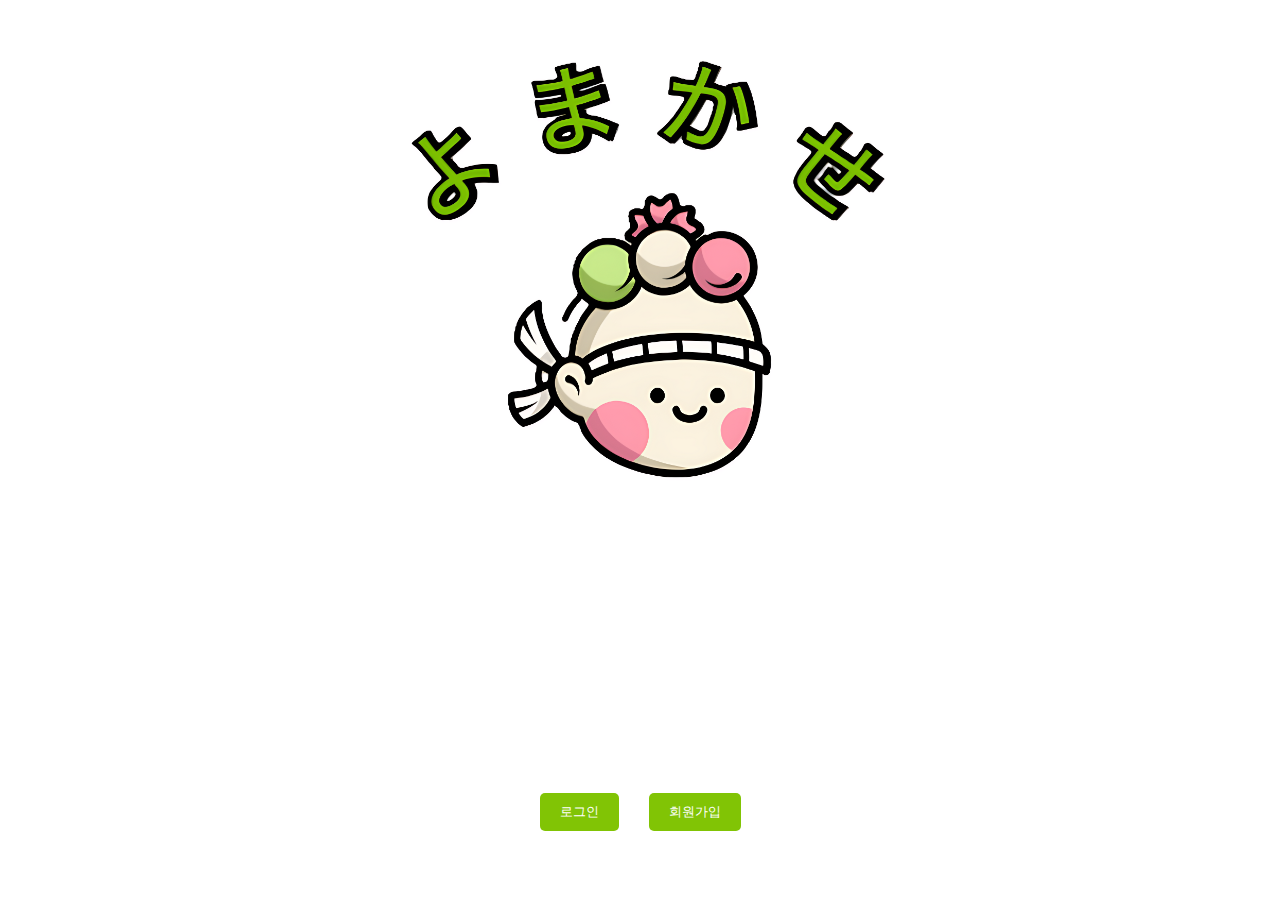
<file: home.html>
<!DOCTYPE html>
<html lang="en">
<head>
    <meta charset="UTF-8">
    <title>Home</title>
    <style>
        @keyframes smoothAppear {
            from {
                opacity: 0;
                transform: translate3d(0, -100%, 0);
            }
            to {
                opacity: 1;
                transform: translateZ(0);
            }
        }

        /* 모달 창 스타일 */
        .modal-content {
            background-color: white;
            margin: 5% auto;
            padding: 20px;
            width: 80%;
            height: 100%;
            max-width: 500px;
            max-height: 650px;
            text-align: center;
            border-radius: 10px;
            position: relative;
        }

        /* first-container와 second-container에 공통 적용 */
        .first-container, .second-container {
            position: absolute;
            padding: 20px;
            top: 0;
            left: 0;
            width: 100%;
            height: 100%;
            max-width: 500px;
            max-height: 600px;
            transition: opacity 0.5s, transform 0.5s;
        }

        /* first-container의 기본 스타일 */
        .first-container {
            z-index: 2;
            opacity: 1;
            transform: translateX(0);
            visibility: visible;
            pointer-events: auto; /* 클릭 가능 */
        }

        /* first-container가 숨겨진 상태일 때 */
        .first-container.hidden {
            opacity: 0;
            transform: translateX(-100%);
            z-index: 1;
            visibility: hidden;
            pointer-events: none; /* 클릭 불가능 */
        }

        /* second-container의 기본 스타일 */
        .second-container {
            opacity: 0;
            transform: translateX(100%);
            z-index: 1;
            visibility: hidden; /* 화면에서 숨기기 */
            pointer-events: none; /* 클릭 불가능 */
        }

        /* second-container가 활성화된 상태일 때 */
        .second-container.active {
            opacity: 1;
            transform: translateX(0);
            z-index: 2;
            visibility: visible;
            pointer-events: auto; /* 클릭 가능 */
        }

        #box {
            display: flex;
            justify-content: center;
            flex-direction: column;
            align-items: center;
            margin: 0;
        }

        #logo-image {
            max-width: 50%;
            height: auto;
        }

        .home-wrapper {
            display: flex;
            flex-direction: column;
            align-items: center;
            font-family: 'Noto Sans KR', sans-serif;
        }

        .home-title {
            opacity: 0;
            animation: smoothAppear 1s forwards;
            animation-delay: 0.5s;
            margin: 15px 0;
            font-size: 2.4rem;
            font-weight: bold;
            color: #81c405;
            text-align: center;
        }

        .home-contents {
            opacity: 0;
            animation: smoothAppear 1s forwards;
            animation-delay: 1s;
            margin: 15px 0;
            font-size: 1.5rem;
            color: #282c34;
            text-align: center;
        }

        /* 모달 배경 */
        .modal {
            display: none; /* 처음엔 보이지 않도록 설정 */
            position: fixed;
            z-index: 1000; /* z-index를 충분히 높게 설정 */
            left: 0;
            top: 0;
            width: 100%;
            height: 100%;
            overflow: auto;
            background-color: rgba(0, 0, 0, 0.5); /* 반투명 검정 배경 */
        }



        /* 버튼 스타일 */
        .button-container {
            display: flex;
            flex-direction: row; /* 가로로 배치 */
            justify-content: center; /* 가운데 정렬 */
            gap: 10px; /* 버튼 간의 간격 */
        }

        .btn {
            padding: 10px 20px;
            margin: 10px;
            background-color: #81c405;
            color: white;
            border: none;
            border-radius: 5px;
            cursor: pointer;
        }

        .btn:hover {
            background-color: #555;
        }

        /* 폼 스타일 */
        .form-group {
            margin-bottom: 15px;
            text-align: left;
        }

        .form-group label {
            display: block;
            margin-bottom: 5px;
            font-weight: bold;
            color: #333;
        }

        .form-group input {
            width: 100%;
            padding: 10px;
            border: 1px solid #ddd;
            border-radius: 5px;
            font-size: 1rem;
            box-sizing: border-box;
        }

        /* 알레르기 영역을 감싸는 부모 요소 */
        .allergy-group {
            max-height: 250px; /* 필요에 따라 높이를 조정하세요 */
            overflow-y: auto;
            margin-bottom: 15px;
            padding: 10px;
            border: 1px solid #ddd;
            border-radius: 5px;
        }

        /* 드롭다운 스타일 수정 */
        .dropdown {
            position: relative;
            text-align: left;
            margin-bottom: 10px;
        }

        .dropdown-label {
            display: flex;
            justify-content: space-between;
            align-items: center;
            cursor: pointer;
            padding: 10px;
            background-color: #f1f1f1;
            border: 1px solid #ddd;
            border-radius: 5px;
            font-weight: bold;
            color: #333;
            transition: background-color 0.3s;
        }

        .dropdown-label:hover {
            background-color: #ddd;
        }

        .dropdown-content {
            display: none;
            position: relative; /* 수정된 부분: 드롭다운 메뉴가 부모 요소 안에서 위치하도록 */
            width: 100%;
            background-color: white;
            border: 1px solid #ddd;
            border-radius: 5px;
            box-shadow: 0 2px 10px rgba(0, 0, 0, 0.1);
            z-index: 1;
        //max-height: 200px;
        //overflow-y: auto;
            margin-top: 5px; /* 드롭다운 메뉴와 레이블 사이에 간격 추가 */
            overflow: hidden; /* 내부 스크롤 제거 */
        }

        .dropdown-content.show {
            display: block;
        }

        .dropdown-content label {
            display: block;
            padding: 10px;
            border-bottom: 1px solid #ddd;
            cursor: pointer;
        }

        .dropdown-content label:last-child {
            border-bottom: none;
        }

        .dropdown-content label.selected {
            background-color: #81c405;
            color: white;
        }

        .header {
            display: flex;
            align-items: center;
            justify-content: space-between;
            margin-bottom: 20px;
            position: relative;
        }

        .custom-heading {
            font-size: 1.5em;
            font-weight: bold;
            margin: 0.67em 0;
            color: inherit;
            flex: 1;
            text-align: center;
        }

        .header .back-btn {
            font-size: 1.8rem;
            color: #81c405;
            border: none;
            cursor: pointer;
            background: none;
            visibility: visible; /* 기본값 */
        }

        .close {
            color: #aaa;
            font-size: 28px;
            font-weight: bold;
            cursor: pointer;
        }
        /* 닫기 버튼 */

        .close:hover,
        .close:focus {
            color: black;
            text-decoration: none;
            cursor: pointer;
        }

        /* 성별 토글 버튼 스타일 */
        .gender-group {
            display: flex;
            justify-content: space-between;
            align-items: center;
        }

        .gender-toggle {
            display: flex;
            border: 1px solid #ddd;
            border-radius: 15px;
            overflow: hidden;
            cursor: pointer;
            background-color: #f1f1f1;
            position: relative;
        }

        .gender-toggle button {
            flex: 1;
            border: none;
            padding: 10px;
            background-color: #fff;
            color: #333;
            font-weight: bold;
            cursor: pointer;
            transition: background-color 0.3s, color 0.3s;
        }

        .gender-toggle button.selected {
            background-color: #81c405;
            color: white;
        }

        .gender-toggle button:nth-of-type(1) {
            border-right: 1px solid #ddd;
        }

        .gender-toggle button:hover {
            background-color: #ddd;
        }

    </style>
</head>
<body>
<div id="box">
    <img id="logo-image" src="assets/img/logo_home.png" alt="Logo">
    <div class="home-wrapper">
        <div class="home-title">
            <img src="assets/img/slogan.png" alt="Logo" style="width: 80%">
        </div>
        <div class="home-contents">
            ❖ 영수증 사진으로 재료를 간편하게 등록할 수 있습니다️ ❖
        </div>

        <!-- 버튼들을 가로로 배치 -->
        <div class="button-container">
            <!-- 로그인 버튼 -->
            <button id="loginBtn" class="btn">로그인</button>

            <!-- 회원가입 버튼 -->
            <button id="signupBtn" class="btn">회원가입</button>
        </div>
    </div>
</div>

<!-- 모달 창 -->
<div id="loginModal" class="modal">
    <div class="modal-content">
        <span class="close">&times;</span>
        <h2>로그인</h2>
        <!-- 로그인 폼 -->
        <input type="text" placeholder="아이디" style="width: 80%; padding: 10px; margin: 10px 0;">
        <input type="password" placeholder="비밀번호" style="width: 80%; padding: 10px; margin: 10px 0;">
        <button class="btn">로그인</button>
    </div>
</div>

<div id="signupModal" class="modal">
    <div class="modal-content">
        <div class="first-container">
            <div class="header">
                <button class="back-btn" style="display: none;">&lt;</button> <!-- back-btn을 숨김 -->
                <div class="custom-heading">회원가입</div>
                <span class="close">&times;</span>
            </div>
            <form id="signup-form" action="#" method="post" class="signup-form">
                <div class="form-group">
                    <label for="email">이메일</label>
                    <input type="email" id="email" name="email" required>
                </div>
                <div class="form-group">
                    <label for="nickname">닉네임</label>
                    <input type="text" id="nickname" name="nickname" required>
                </div>
                <div class="form-group">
                    <label for="password">비밀번호</label>
                    <input type="password" id="password" name="password" required>
                </div>
                <div class="form-group">
                    <label for="confirm_password">비밀번호 확인</label>
                    <input type="password" id="confirm_password" name="confirm_password" required>
                </div>
                <div class="form-group">
                    <label for="birthdate">생년월일</label>
                    <input type="date" id="birthdate" name="birthdate" required>
                </div>
                <div class="form-group gender-group">
                    <label>성별</label>
                    <div class="gender-toggle">
                        <button type="button" id="male-btn" class="selected">남성</button>
                        <button type="button" id="female-btn">여성</button>
                    </div>
                    <input type="hidden" id="gender" name="gender" value="male">
                </div>
                <button type="button" id="next-btn" class="btn">다음</button>
            </form>
        </div>
        <div class="second-container">
            <div class="header">
                <button class="back-btn">&lt;</button> <!-- back-btn이 보임 -->
                <div class="custom-heading">회원가입</div>
                <span class="close">&times;</span>
            </div>
            <div class="form-group">
                <label for="height">키</label>
                <input type="text" id="height" name="height" required>
            </div>
            <div class="form-group">
                <label for="weight">몸무게</label>
                <input type="text" id="weight" name="weight" required>
            </div>
            <div class="form-group">
                <label>알레르기 정보</label>
                <div class="allergy-group">
                    <div class="dropdown">
                        <div class="dropdown-label" id="meat-dropdown">
                            고기류
                            <span id="meat-chevron">&#9662;</span>
                        </div>
                        <div class="dropdown-content" id="meat-content">
                            <label><input type="hidden" name="allergy" value="알"> 알 (가금류만 해당한다)</label>
                            <label><input type="hidden" name="allergy" value="돼지고기"> 돼지고기</label>
                            <label><input type="hidden" name="allergy" value="닭고기"> 닭고기</label>
                            <label><input type="hidden" name="allergy" value="쇠고기"> 쇠고기</label>
                        </div>
                    </div>
                    <div class="dropdown">
                        <div class="dropdown-label" id="seafood-dropdown">
                            해산물
                            <span id="seafood-chevron">&#9662;</span>
                        </div>
                        <div class="dropdown-content" id="seafood-content">
                            <label><input type="hidden" name="allergy" value="고등어"> 고등어</label>
                            <label><input type="hidden" name="allergy" value="게"> 게</label>
                            <label><input type="hidden" name="allergy" value="새우"> 새우</label>
                            <label><input type="hidden" name="allergy" value="오징어"> 오징어</label>
                            <label><input type="hidden" name="allergy" value="조개류"> 조개류 (굴, 전복, 홍합을 포함한다)</label>
                        </div>
                    </div>
                    <div class="dropdown">
                        <div class="dropdown-label" id="fruit-dropdown">
                            과일류
                            <span id="fruit-chevron">&#9662;</span>
                        </div>
                        <div class="dropdown-content" id="fruit-content">
                            <label><input type="hidden" name="allergy" value="복숭아"> 복숭아</label>
                            <label><input type="hidden" name="allergy" value="토마토"> 토마토</label>
                        </div>
                    </div>
                    <div class="dropdown">
                        <div class="dropdown-label" id="nut-dropdown">
                            견과류
                            <span id="nut-chevron">&#9662;</span>
                        </div>
                        <div class="dropdown-content" id="nut-content">
                            <label><input type="hidden" name="allergy" value="땅콩"> 땅콩</label>
                            <label><input type="hidden" name="allergy" value="대두"> 대두</label>
                            <label><input type="hidden" name="allergy" value="호두"> 호두</label>
                            <label><input type="hidden" name="allergy" value="잣"> 잣</label>
                        </div>
                    </div>
                    <div class="dropdown">
                        <div class="dropdown-label" id="grain-dropdown">
                            곡물
                            <span id="grain-chevron">&#9662;</span>
                        </div>
                        <div class="dropdown-content" id="grain-content">
                            <label><input type="hidden" name="allergy" value="메밀"> 메밀</label>
                            <label><input type="hidden" name="allergy" value="밀"> 밀</label>
                        </div>
                    </div>
                    <div class="dropdown">
                        <div class="dropdown-label" id="dairy-dropdown">
                            유제품
                            <span id="dairy-chevron">&#9662;</span>
                        </div>
                        <div class="dropdown-content" id="dairy-content">
                            <label><input type="hidden" name="allergy" value="우유"> 우유</label>
                        </div>
                    </div>
                </div>
            </div>
            <button type="submit" class="btn">제출</button>
        </div>
    </div>
</div>

<script>
    document.addEventListener('DOMContentLoaded', function() {
        // 로그인 모달
        var loginModal = document.getElementById("loginModal");
        var loginBtn = document.getElementById("loginBtn");
        var closeBtns = document.getElementsByClassName("close");

        // 회원가입 모달
        var signupModal = document.getElementById("signupModal");
        var signupBtn = document.getElementById("signupBtn");

        // 로그인 버튼 클릭 시 모달 열기
        loginBtn.onclick = function() {
            loginModal.style.display = "block";
        }

        // 회원가입 버튼 클릭 시 모달 열기
        signupBtn.onclick = function() {
            signupModal.style.display = "block";
        }

        // 모달 닫기
        Array.from(closeBtns).forEach(function(element) {
            element.onclick = function() {
                loginModal.style.display = "none";
                signupModal.style.display = "none";
            }
        });

        // 모달 외부 클릭 시 모달 닫기
        window.onclick = function(event) {
            if (event.target == loginModal) {
                loginModal.style.display = "none";
            }
            if (event.target == signupModal) {
                signupModal.style.display = "none";
            }
        }

        // back-btn 클릭 시 화면 전환
        document.querySelectorAll('.back-btn').forEach(function(backBtn) {
            if (backBtn.style.display !== 'none') { // 버튼이 보일 때만 이벤트 리스너 추가
                backBtn.addEventListener('click', function() {
                    document.querySelector('.second-container').classList.remove('active');
                    document.querySelector('.first-container').classList.remove('hidden');
                });
            }
        });

        // 드롭다운 토글 함수
        function toggleDropdown(dropdownId) {
            // 모든 드롭다운 메뉴를 닫기
            document.querySelectorAll('.dropdown-content').forEach(content => {
                if (content.id !== dropdownId) {
                    content.style.display = 'none';
                }
            });

            // 클릭된 드롭다운 메뉴만 열기
            const content = document.getElementById(dropdownId);
            if (content.style.display === 'block') {
                content.style.display = 'none';
            } else {
                content.style.display = 'block';
            }

            // 스크롤 기능이 적용된 부모 요소의 높이 조정
            adjustAllergyGroupHeight();
        }

        // 알레르기 영역의 높이 조정 함수
        function adjustAllergyGroupHeight() {
            const allergyGroup = document.querySelector('.allergy-group');
            let totalHeight = 0;

            document.querySelectorAll('.dropdown').forEach(dropdown => {
                totalHeight += dropdown.offsetHeight;
            });

            allergyGroup.style.height = totalHeight + 'px';
        }

        // 드롭다운 레이블 클릭 시 이벤트 리스너 수정
        document.getElementById('meat-dropdown').addEventListener('click', () => toggleDropdown('meat-content'));
        document.getElementById('seafood-dropdown').addEventListener('click', () => toggleDropdown('seafood-content'));
        document.getElementById('fruit-dropdown').addEventListener('click', () => toggleDropdown('fruit-content'));
        document.getElementById('nut-dropdown').addEventListener('click', () => toggleDropdown('nut-content'));
        document.getElementById('grain-dropdown').addEventListener('click', () => toggleDropdown('grain-content'));
        document.getElementById('dairy-dropdown').addEventListener('click', () => toggleDropdown('dairy-content'));

        // 다음 버튼 클릭 시 화면 전환
        document.getElementById('next-btn').addEventListener('click', function() {
            document.querySelector('.first-container').classList.add('hidden');
            document.querySelector('.second-container').classList.add('active');
        });

        // 성별 버튼 클릭 시 상태 변경
        document.getElementById('male-btn').addEventListener('click', function() {
            document.getElementById('gender').value = 'male';
            document.getElementById('male-btn').classList.add('selected');
            document.getElementById('female-btn').classList.remove('selected');
        });

        document.getElementById('female-btn').addEventListener('click', function() {
            document.getElementById('gender').value = 'female';
            document.getElementById('female-btn').classList.add('selected');
            document.getElementById('male-btn').classList.remove('selected');
        });

        // 드롭다운 내용 클릭 시 선택 상태 토글 및 레이블 업데이트
        document.querySelectorAll('.dropdown-content label').forEach(label => {
            label.addEventListener('click', function() {
                const dropdownId = this.closest('.dropdown').querySelector('.dropdown-label').id;
                const inputElement = this.querySelector('input[type="hidden"]');
                const isSelected = this.classList.toggle('selected');
                if (isSelected) {
                    inputElement.setAttribute('name', 'allergy');
                } else {
                    inputElement.removeAttribute('name');
                }
                const selectedItems = Array.from(this.closest('.dropdown').querySelectorAll('.dropdown-content label.selected'))
                    .map(el => el.textContent.trim());
                updateDropdownLabel(dropdownId, selectedItems);
            });
        });

        // 드롭다운 레이블 업데이트 함수
        function updateDropdownLabel(dropdownId, selectedItems) {
            const dropdownLabel = document.getElementById(dropdownId);
            const originalText = dropdownLabel.getAttribute('data-original-text');
            if (selectedItems.length > 0) {
                dropdownLabel.textContent = `${originalText}: ${selectedItems.join(', ')}`;
            } else {
                dropdownLabel.textContent = originalText;
            }
        }

        // 드롭다운 레이블에 원본 텍스트 저장
        document.querySelectorAll('.dropdown-label').forEach(label => {
            label.setAttribute('data-original-text', label.textContent.replace(' ▾', '')); // 원본 텍스트 저장 시 ' ▾' 제거
        });
    });

</script>
</body>
</html>
</file>
